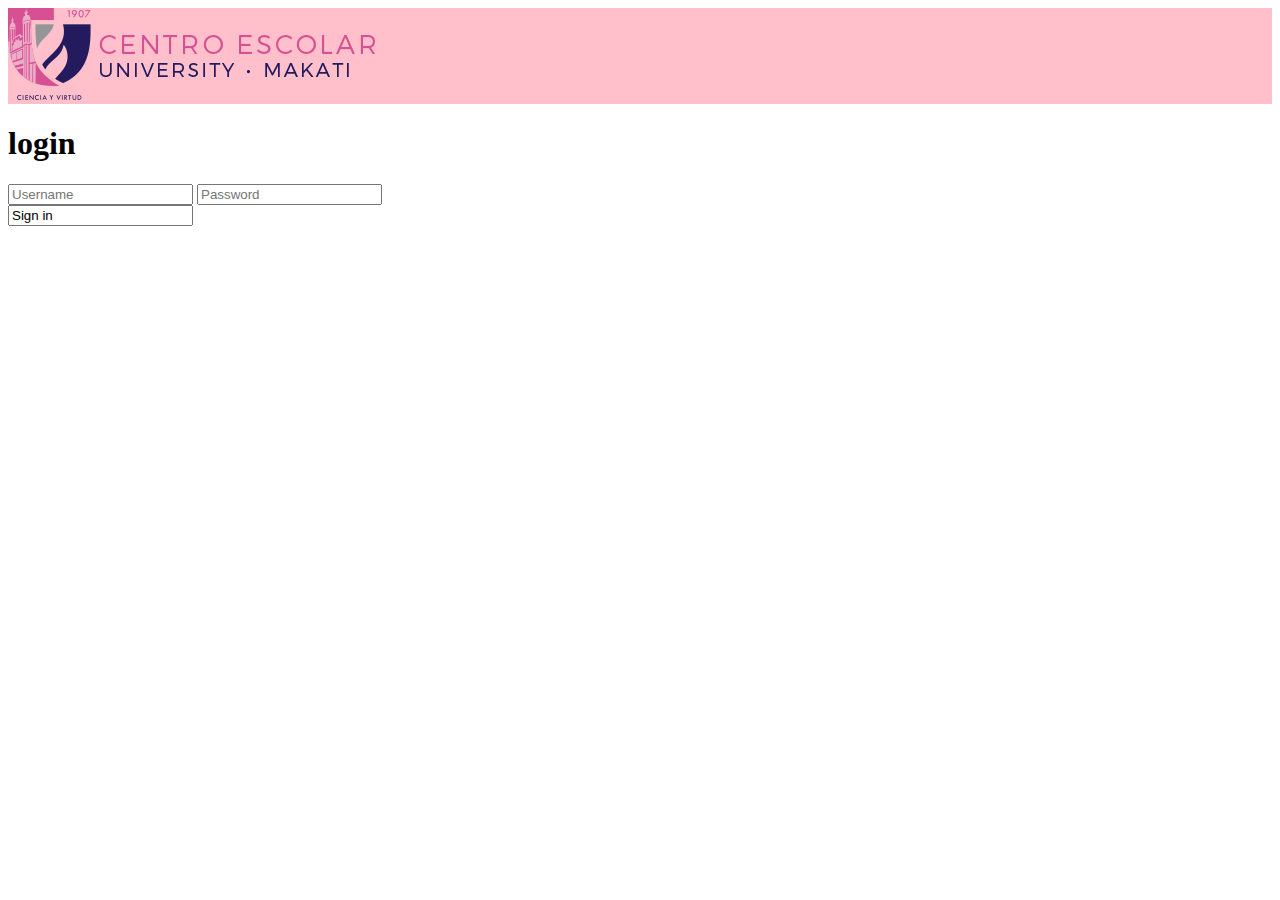
<file: Index.html>
<!DOCTYPE html>
<html>
	<head>
		<meta charset="utf-8">
		<title> CEU </title>
		<link rel="stylesheet" type="text/css" href="style.css">
	<body>
        <div class="logo">
        <img src="logo.png">

    </div>

<div class="login-box">
	<h1>login</h1>
	<div class="textbox">
		<i class="fa fa-user" aria-hidden="true"></i>
		<input type="text" placeholder="Username" name="" value"">
		<i class="fa fa-lock" aria-hidden="true"></i>
		<input type="password" placeholder="Password" name="" value"">
	</div>

<input class="btn type="button" name="" value="Sign in">
	
</div>
	</body>
</html>
</file>
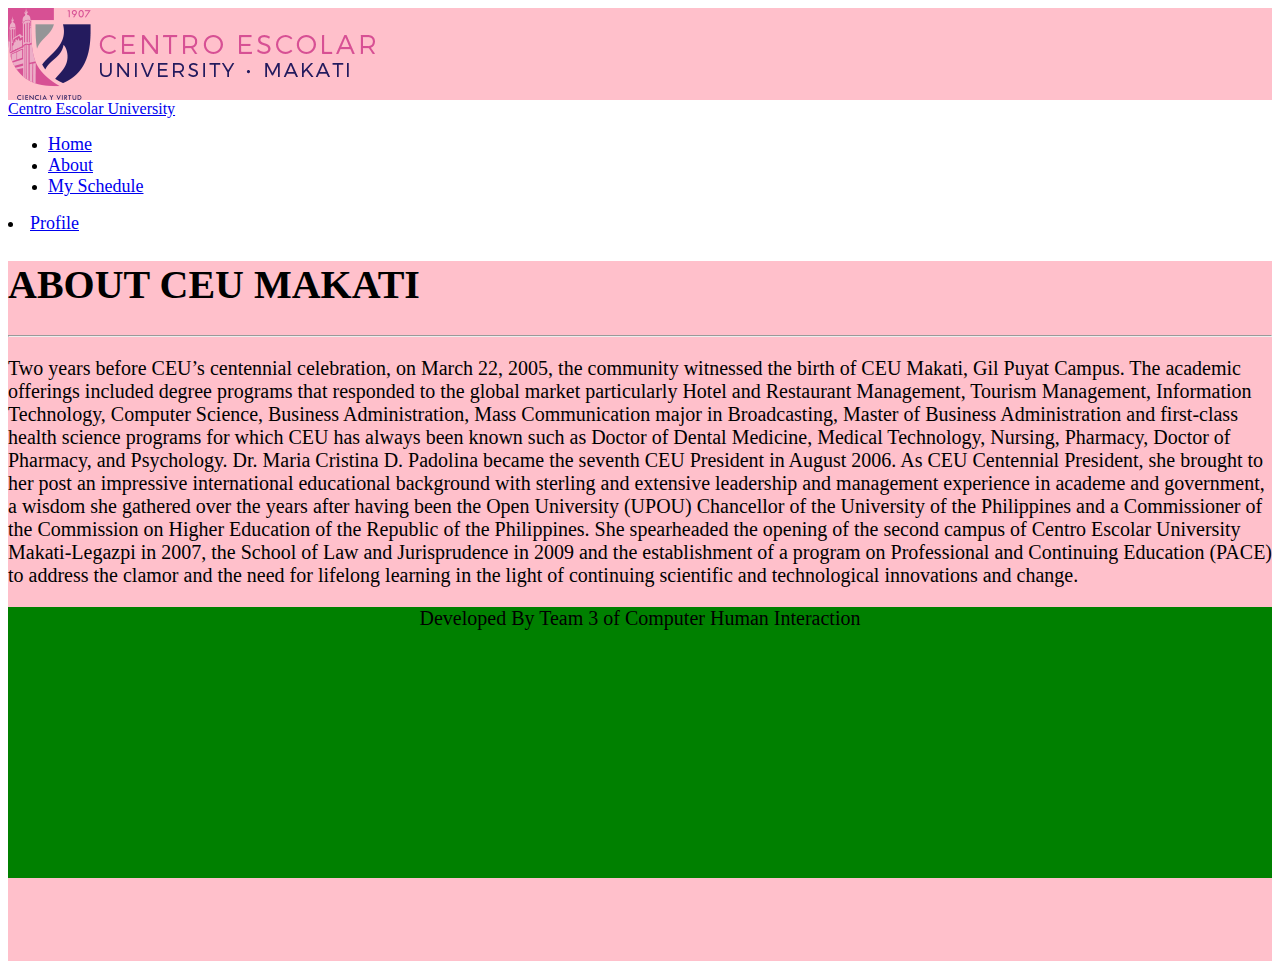
<file: About.html>
<title>My Schedule</title>
<!doctype html>
<head>
	<link rel="stylesheet" href="style.css"
	<meta name="viewport" content="width=device-width, initial-scale=1">
  <link rel="stylesheet" href="https://stackpath.bootstrapcdn.com/bootstrap/4.1.3/css/bootstrap.min.css" integrity="sha384-MCw98/SFnGE8fJT3GXwEOngsV7Zt27NXFoaoApmYm81iuXoPkFOJwJ8ERdknLPMO" crossorigin="anonymous">
</head>
	<!------------------------NAVIGATION BAR-------------------->
	<body>
		<div class="logo">
		<img src="logo.png">
	</div>
	<nav class="navbar navbar-expand-sm bg-pink navbar-pink">
  <!-- Brand/logo -->
  <a class="navbar-brand" href="#">Centro Escolar University</a>
  
  <!-- Links -->
  <ul class="navbar-nav">
    <li class="nav-item">
      <a class="nav-link" href="Dashboard.html">Home</a>
    </li>
    <li class="nav-item">
      <a class="nav-link" href="About.html">About</a>
    </li>
    <li class="nav-item">
      <a class="nav-link" href="My Schedule.html">My Schedule</a>
    </li>
  </ul>
  <span class="navbar-nav">
  	<li class="nav-item">
      <a class="nav-link" href="My Schedule.html">Profile</a>
    </li>
  </span>
</nav>
<!---------------------------------navigation bar end------------>
<!--------------------------Content------------------------------>
<div class="main-content-about">
<strong><h1>ABOUT CEU MAKATI</h1></strong>
<hr>
<div class="about">
<p>Two years before CEU’s centennial celebration, on March 22, 2005, the community witnessed the birth of CEU Makati, Gil Puyat Campus. The academic offerings included degree programs that responded to the global market particularly Hotel and Restaurant Management, Tourism Management, Information Technology, Computer Science, Business Administration, Mass Communication major in Broadcasting, Master of Business Administration and first-class health science programs for which CEU has always been known such as Doctor of Dental Medicine, Medical Technology, Nursing, Pharmacy, Doctor of Pharmacy, and Psychology.

Dr. Maria Cristina D. Padolina became the seventh CEU President in August 2006. As CEU Centennial President, she brought to her post an impressive international educational background with sterling and extensive leadership and management experience in academe and government, a wisdom she gathered over the years after having been the Open University (UPOU) Chancellor of the University of the Philippines and a Commissioner of the Commission on Higher Education of the Republic of the Philippines.

She spearheaded the opening of the second campus of Centro Escolar University Makati-Legazpi in 2007, the School of Law and Jurisprudence in 2009 and the establishment of a program on Professional and Continuing Education (PACE) to address the clamor and the need for lifelong learning in the light of continuing scientific and technological innovations and change.</p>
</div>
<div class="bottom">
<p>Developed By Team 3 of Computer Human Interaction</p>
  </div>
<!-----------------------Content End--------------------------->
	</body>
</html>
</file>
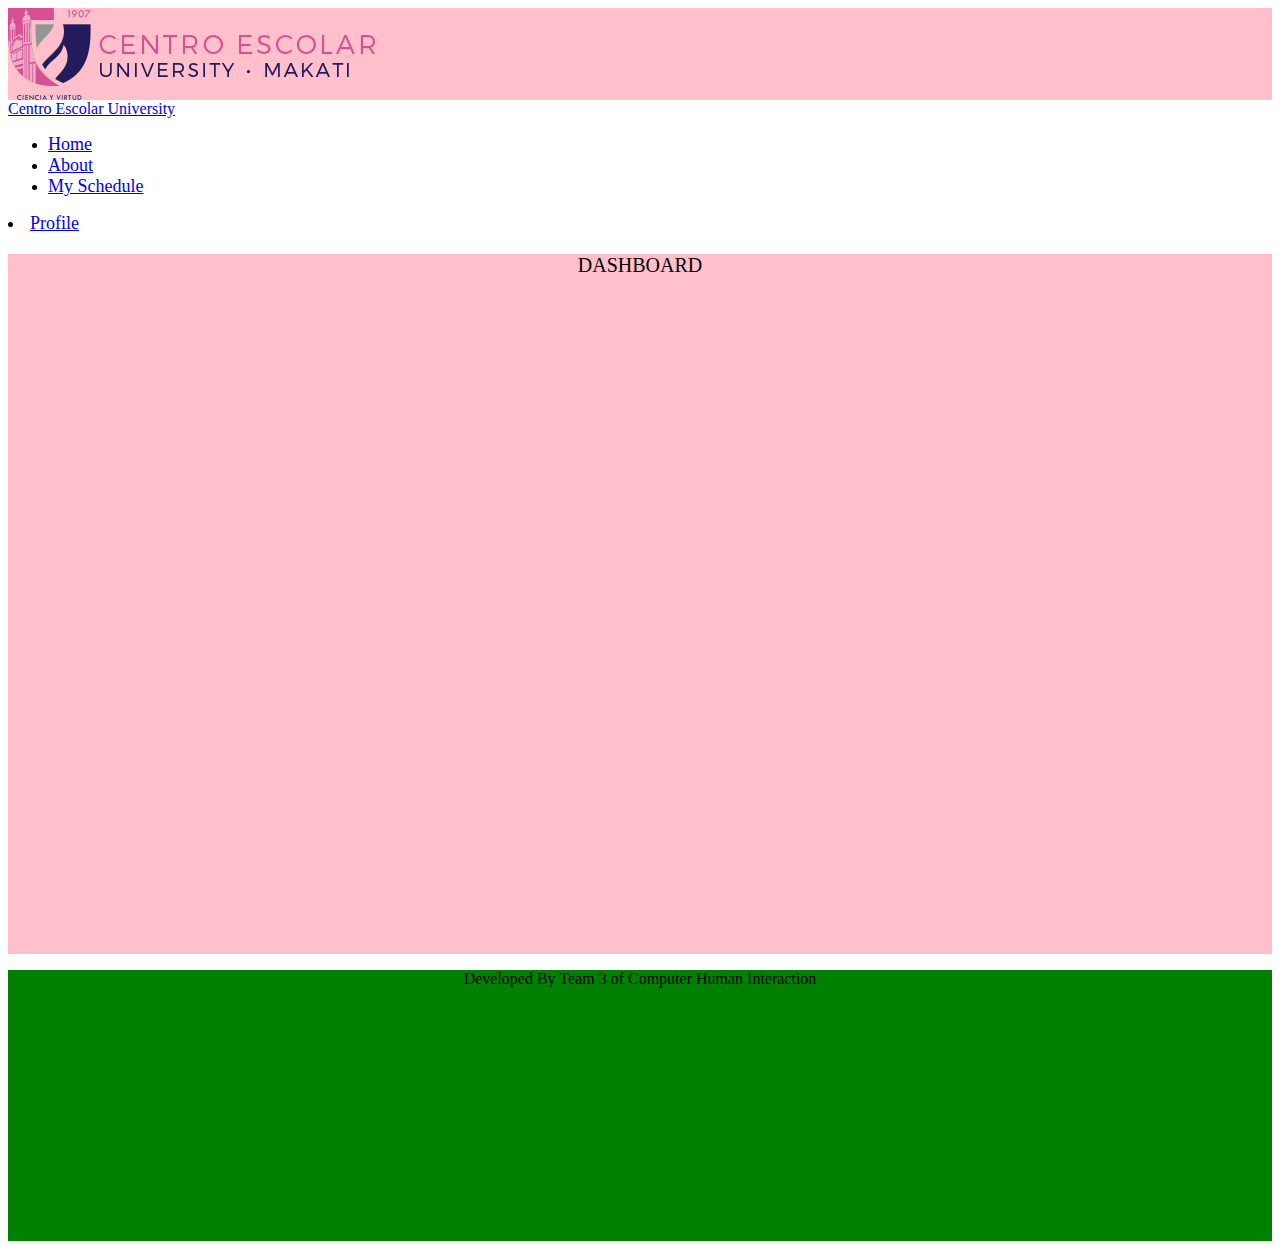
<file: Dashboard.html>
<title>DashBoard</title>
<!doctype html>
<head>
  <link rel="stylesheet" href="style.css"
  <meta name="viewport" content="width=device-width, initial-scale=1">
  <link rel="stylesheet" href="https://stackpath.bootstrapcdn.com/bootstrap/4.1.3/css/bootstrap.min.css" integrity="sha384-MCw98/SFnGE8fJT3GXwEOngsV7Zt27NXFoaoApmYm81iuXoPkFOJwJ8ERdknLPMO" crossorigin="anonymous">

</head>
  <!--============NAVIGATION BAR==================-->
  <body>
    <div class="logo">
    <img src="logo.png">
  </div>
  <nav class="navbar navbar-expand-sm bg-pink navbar-pink">
  <!-- Brand/logo -->
  <a class="navbar-brand" href="#">Centro Escolar University</a>
  
  <!-- Links -->
  <ul class="navbar-nav">
    <li class="nav-item">
      <a class="nav-link" href="Dashboard.html">Home</a>
    </li>
    <li class="nav-item">
      <a class="nav-link" href="About.html">About</a>
    </li>
    <li class="nav-item">
      <a class="nav-link" href="My Schedule.html">My Schedule</a>
    </li>
  </ul>
  <span class="navbar-nav">
    <li class="nav-item">
      <a class="nav-link" href="My Schedule.html">Profile</a>
    </li>
  </span>
</nav>


<!---------------------NAVIGATION BAR END------------------------>
<!---------------------CONTENT----------------------------------->
<div class="main-content">
  <center><p>DASHBOARD</p></center>
</div>
<div class="bottom">
 <p>Developed By Team 3 of Computer Human Interaction</p>
  </div>
<!--------------CONTENT END-------------------------------------->
<!------------------------------------------------------->
  </body>
</html>
</file>
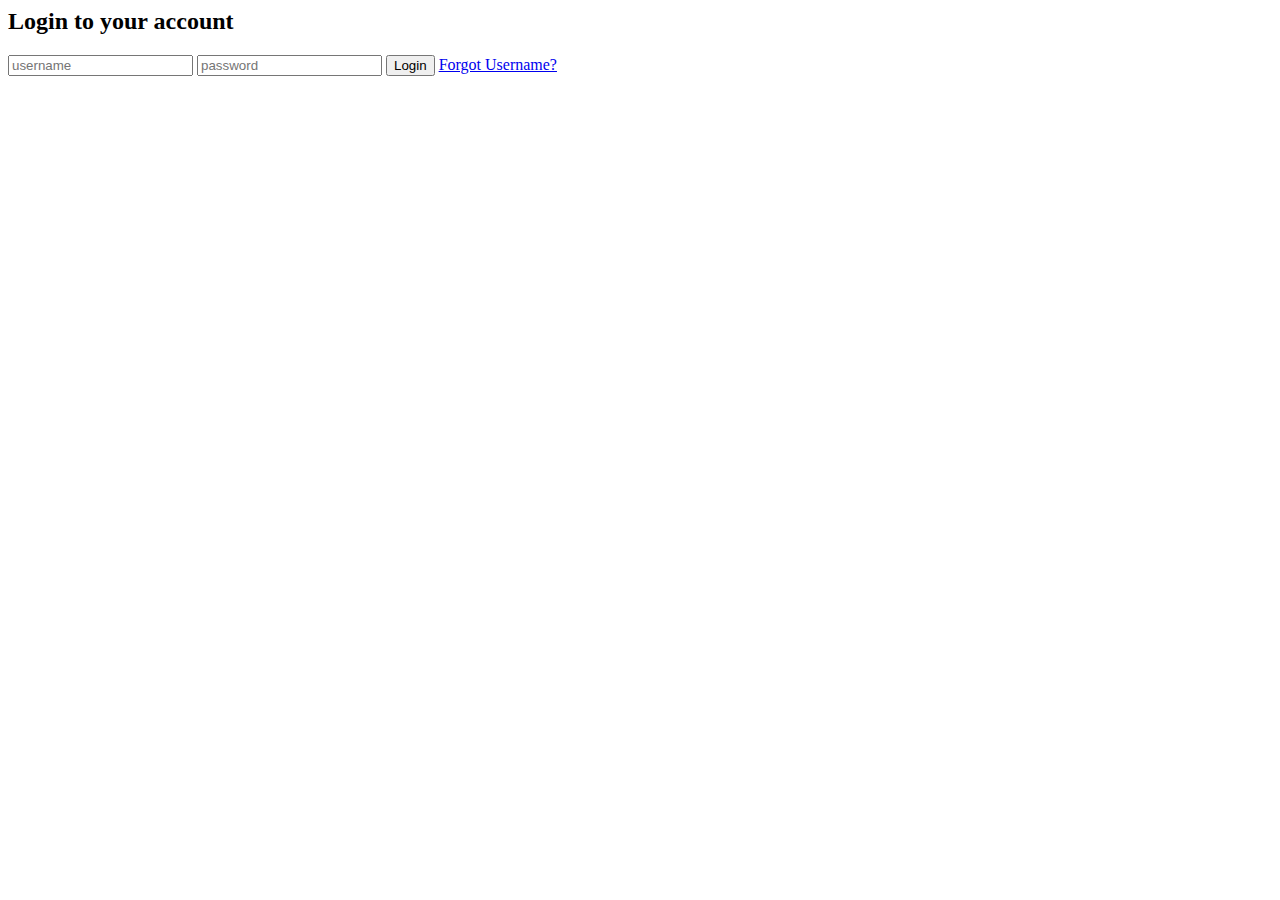
<file: LogIn.html>
<div class="log-form">
  <h2>Login to your account</h2>
  <body>
  	<form>
    	<input type="text" title="username" placeholder="username" />
    	<input type="password" title="username" placeholder="password" />
    	<button type="submit" class="btn">Login</button>
    	<a class="forgot" href="#">Forgot Username?</a>
  	</form>
</div><!--end log form -->
  </body>
</file>
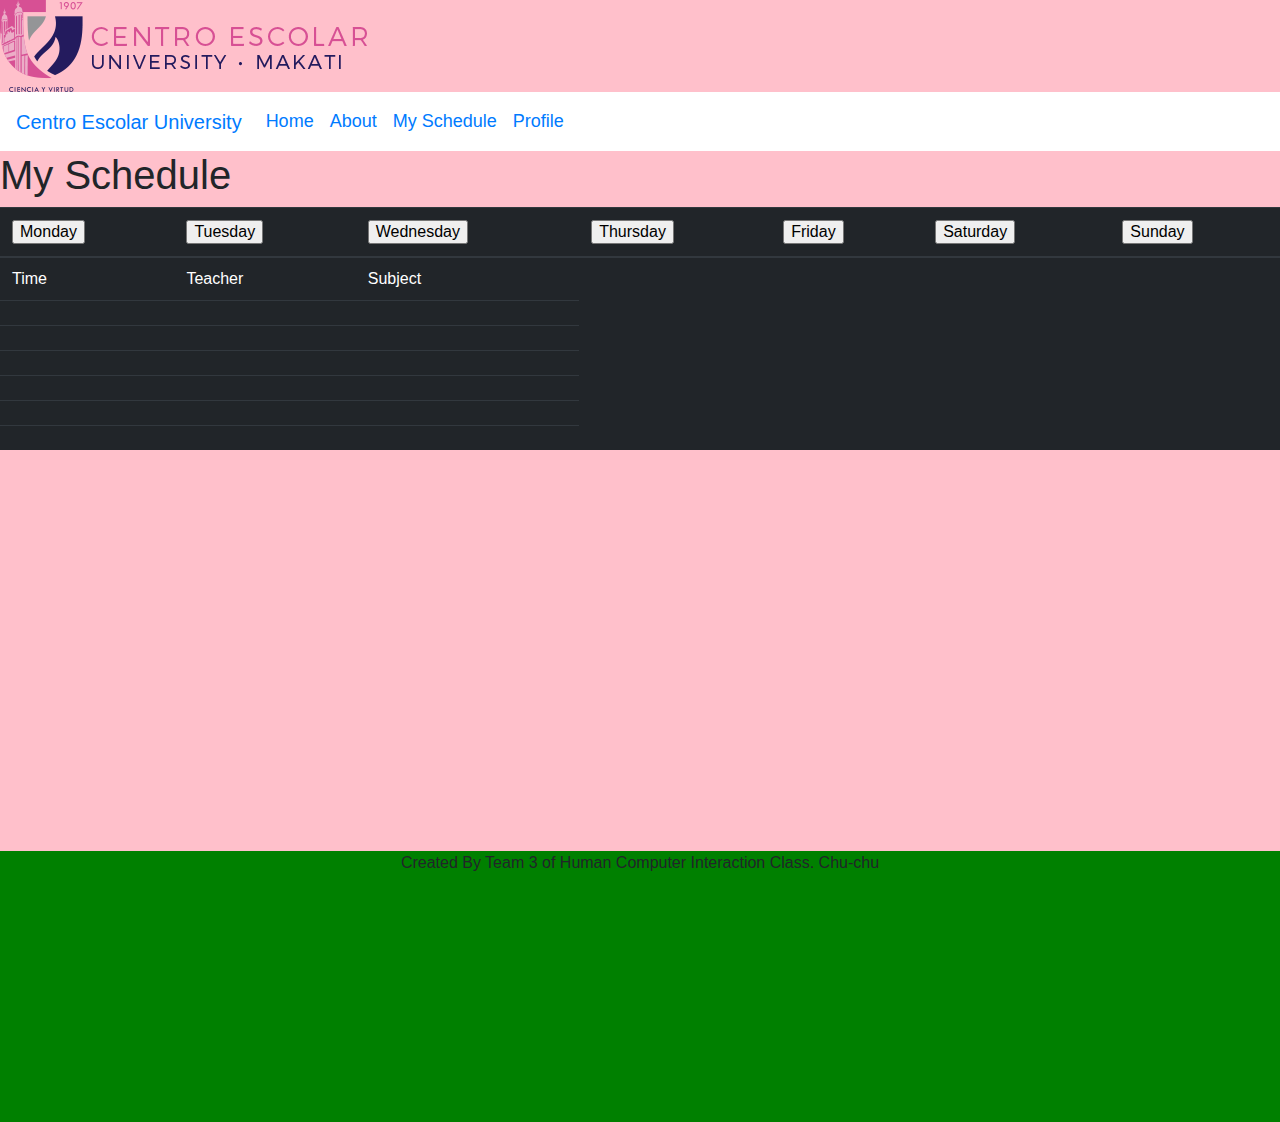
<file: My Schedule.html>
<title>My Schedule</title>
<!doctype html>
<head>
	<link rel="stylesheet" href="style.css"
	<meta name="viewport" content="width=device-width, initial-scale=1">
  <link rel="stylesheet" href="https://stackpath.bootstrapcdn.com/bootstrap/4.1.3/css/bootstrap.min.css" integrity="sha384-MCw98/SFnGE8fJT3GXwEOngsV7Zt<27NXFoaoApmYm81iuXoPkFOJwJ8ERdknLPMO" crossorigin="anonymous">
  




</head>
	<!------------------------NAVIGATION BAR-------------------->
	<body>
		<div class="logo">
		<img src="logo.png">
			</div> 
	<nav class="navbar navbar-expand-sm bg-pink navbar-pink">
  <!-- Brand/logo -->
  <a class="navbar-brand" href="#">Centro Escolar University</a>
  
  <!-- Links -->
  <ul class="navbar-nav">
    <li class="nav-item">
      <a class="nav-link" href="Dashboard.html">Home</a>
    </li>
    <li class="nav-item">
      <a class="nav-link" href="About.html">About</a>
    </li>
    <li class="nav-item">
      <a class="nav-link" href="My Schedule.html">My Schedule</a>
    </li>
  </ul>
  <span class="navbar-nav">
  	<li class="nav-item">
      <a class="nav-link" href="My Schedule.html">Profile</a>
    </li>

  </span>

</nav>
<!---------------------------------navigation bar end------------>
<!--------------------------Content------------------------------>
<div class="main-content">
<h1>My Schedule</h1>
<div class="Schedule">
  <table class="table table-dark">
  <thead>
   <th scope="col"><input type="button" value="Monday"></th>
    <th scope="col"><input type="button" value="Tuesday"></th>
    <th scope="col"><input type="button" value="Wednesday"></th>
    <th scope="col"><input type="button" value="Thursday"></th>
    <th scope="col"><input type="button" value="Friday"> </th>
    <th scope="col"><input type="button" value="Saturday"></th>
    <th scope="col"><input type="button" value="Sunday"></th>
  
  
  <tbody>
    <tr>
      <td>Time</td>
      <td>Teacher</td>
      <td>Subject</td>
    </tr>
    <tr>
      <td></td>
      <td></td>
      <td></td>
    </tr>
    <tr>
      <td></td>
      <td></td>
      <td></td>
    </tr>
    <tr>
      <td></td>
      <td></td>
      <td></td>
    </tr>
    <tr>
      <td></td>
      <td></td>
      <td></td>
    </tr>
    <tr>
      <td></td>
      <td></td>
      <td></td>
    </tr>
     <tr>
      <td></td>
      <td></td>
      <td></td>
    </tr>
  </tbody>
</table>
	</div>
	</div>
</div>
<div class="bottom">
  <p>Created By Team 3 of Human Computer Interaction Class. Chu-chu</p><span class="glyphicon glyphicon-copyright-mark"></span>
  </div>
<!-----------------------Content End--------------------------->
	</body>
</html>
</file>
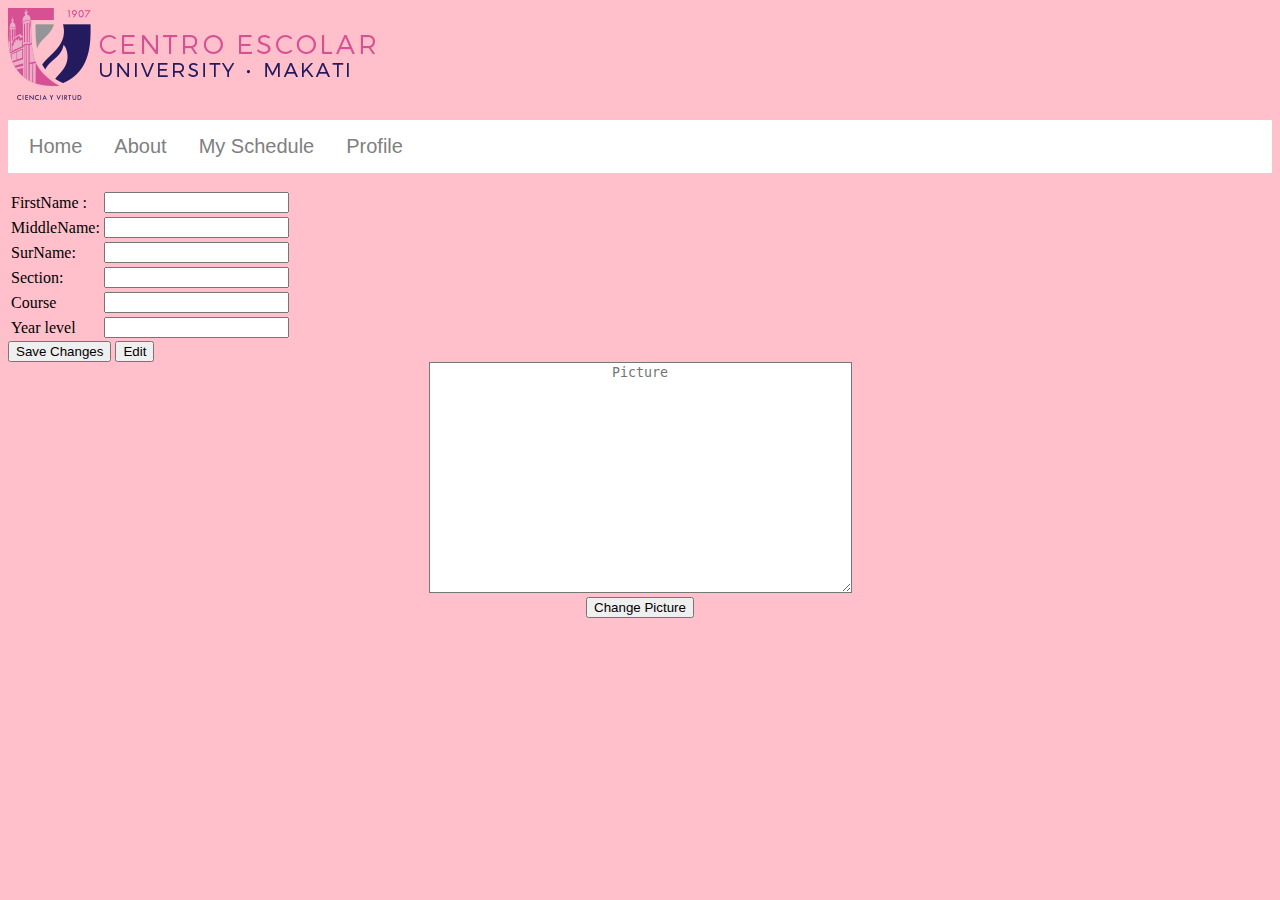
<file: Profile.html>
<!DOCTYPE html>
<html>
<title>Profile</title>
<head>
	<link rel = "stylesheet" href ="profilestyle.css">
<body>
	<div class ="logo">
	<img src="logo.png">
</div>
<ul>
  <li><a class="active" href="Profile.html">Home</a></li>
  <li><a href="About">About</a></li>
  <li><a href="Schedule">My Schedule</a></li>
  <li><a href="Profile">Profile</a></li>
 

</ul>
<div class ="MainContent">
	<form>
  <table>
   <tr>
    <td>FirstName :</td>
    <td><input type="text"></td>
   </tr>
   <tr>
    <td>MiddleName:</td>
    <td><input type="text"></td>
   </tr>
   <tr>
    <td>SurName:</td>
    <td>
     <input type="text"></td>
    </td>
   </tr>
   <tr>
    <td>Section:</td>
    <td><input type="text"></td>
   </tr>
   <tr>
   	<td>Course</td>
   	<td><input type="text"></td>
   </tr>
   	<td>Year level</td>
   	<td><input type="text"></td>
   </tr>
  </table>
 </form>
</div>

<button>Save Changes</button>
	<button>Edit</button>

<center> <textarea placeholder=Picture cols=50 rows= 15></textarea></center>
<div class="button">

<input type ="button" value="Change Picture">

</div>
</body>
</html>
</file>
<file: style.css>
.logo
{
	background-color: pink;
}

.main-content p 
{
height: 700px;
width: 100%;
background-color: pink;
font-size: 20px;
}
.nav-item a
{
font-size: 18px;
}
.main-content-about
{
	font-size: 20px;
	background-color: pink;
	height: 700px;
width: 100%;
background-image: ();
}
.main-content
{
	height: 700px;
width: 100%;
background-color: pink;
font-size: 20px;
}
.bottom
{	
	background-color: white;
	height: 271px;
	text-align: center;
	background-color: green;
}
</file>
<file: profilestyle.css>
.logo{
background-color: pink;
  }
  .MainContent{
  	background-color: pink;
      
  }
  body{
    background-color: pink;
  }

  }
  button {
  padding: 10px 5px;
  text-align: bottom;
  text-decoration: none;
  display: inline-block;
  font-size: 16px;
  margin: 4px 2px;
  
}

 
ul {
  list-style-type: none;
  padding: 5px;
  margin-left: 30;
  overflow: hidden;
  background-color: white;
   
}
li {
  float: left;

}
li a {
  display: block;
  color: gray;
  text-align: center;
  padding: 10px 16px;
  text-decoration: none;
  font-size: 20px;
  font-family: sans-serif;
  
 

}
h1{
font-size: 15px;

}
h3{
	font-size: 15px;
}


textarea{ 
  text-align: center;
  background-position: top;
 
 



}

.button{
text-align: center;


}
</file>
